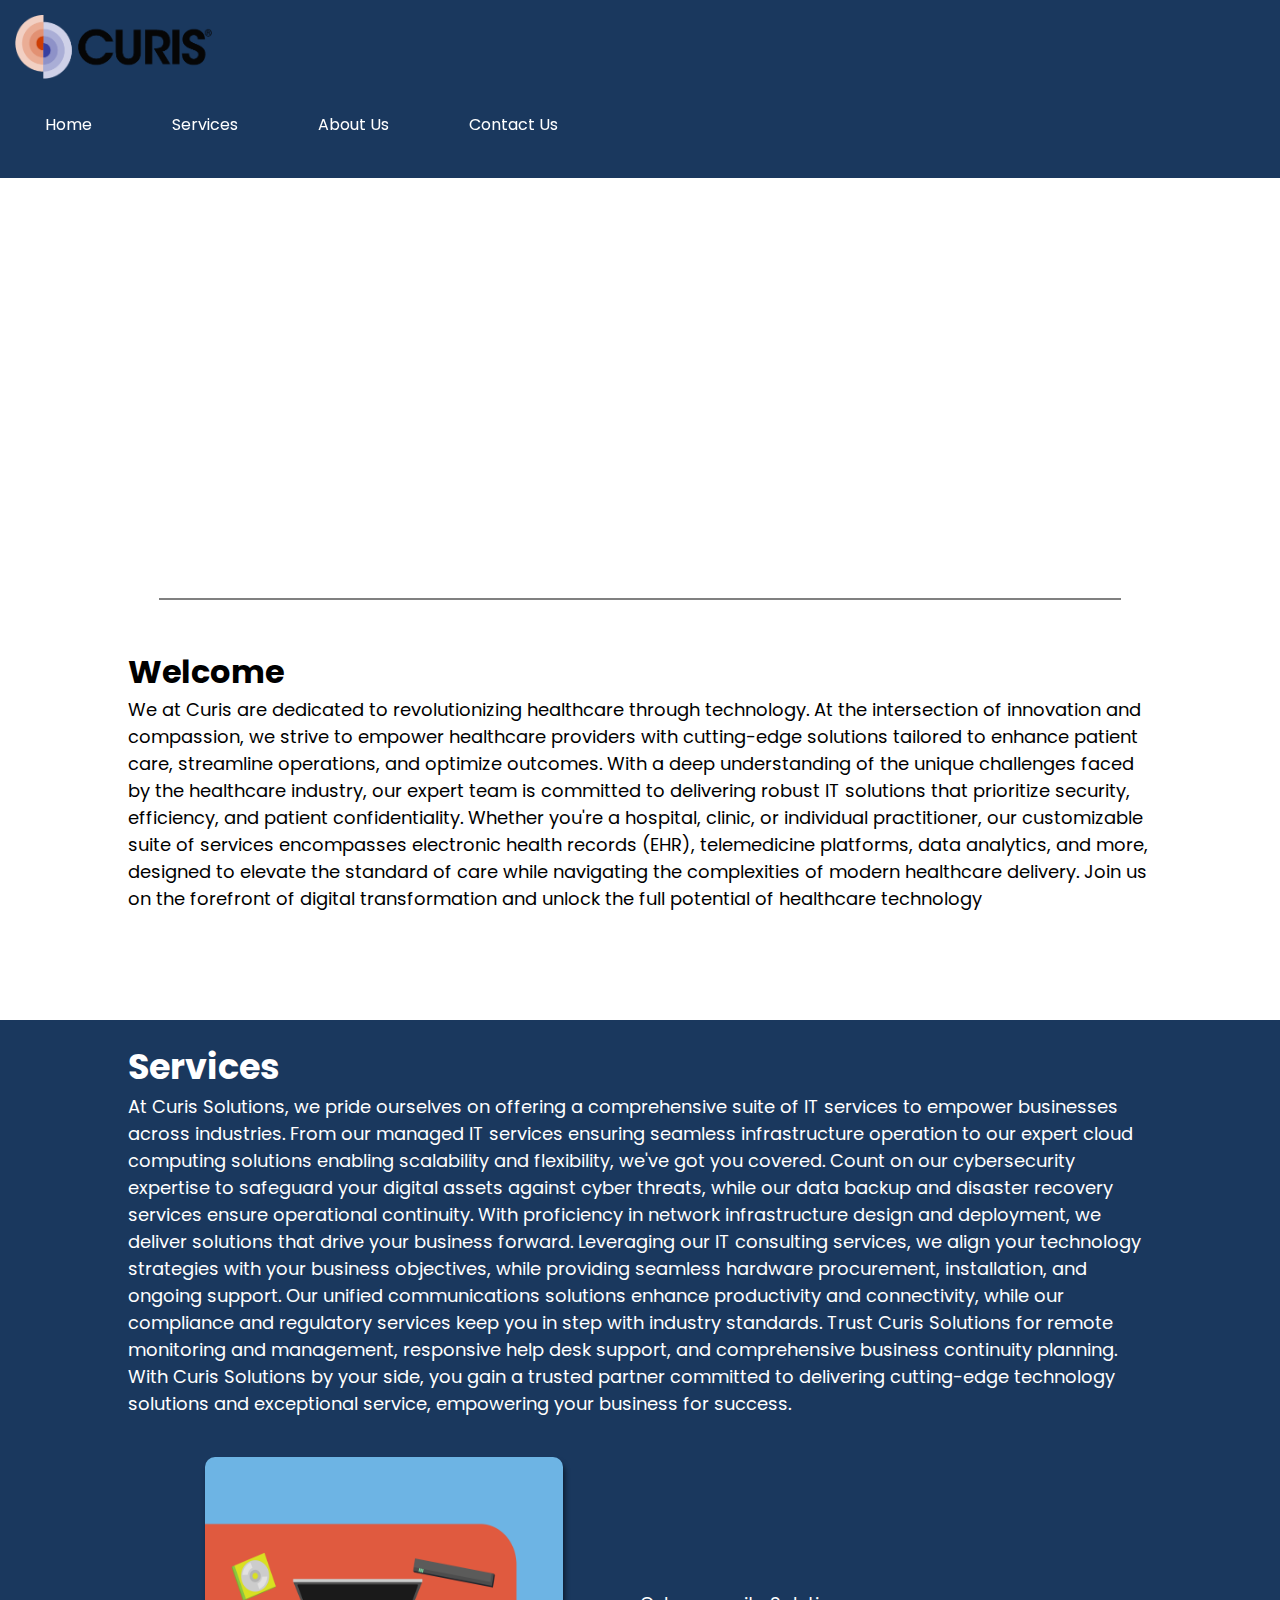
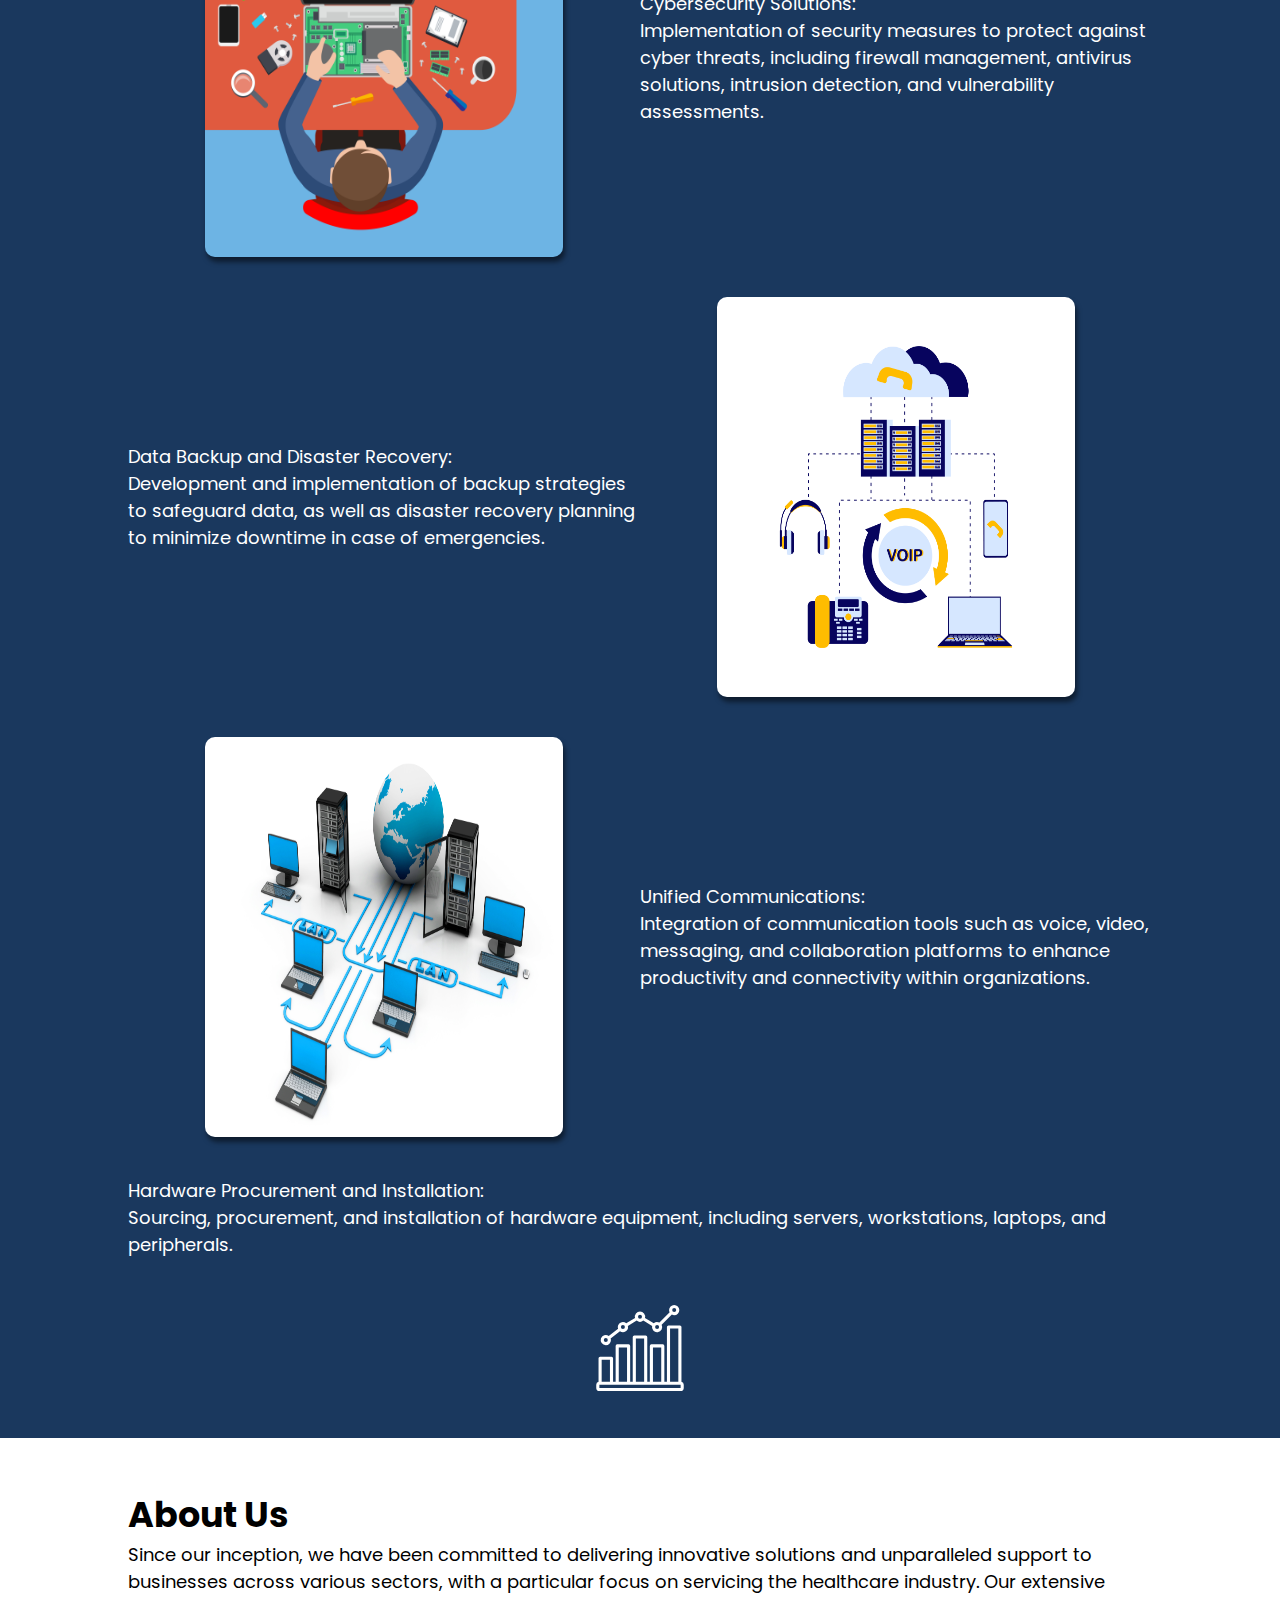
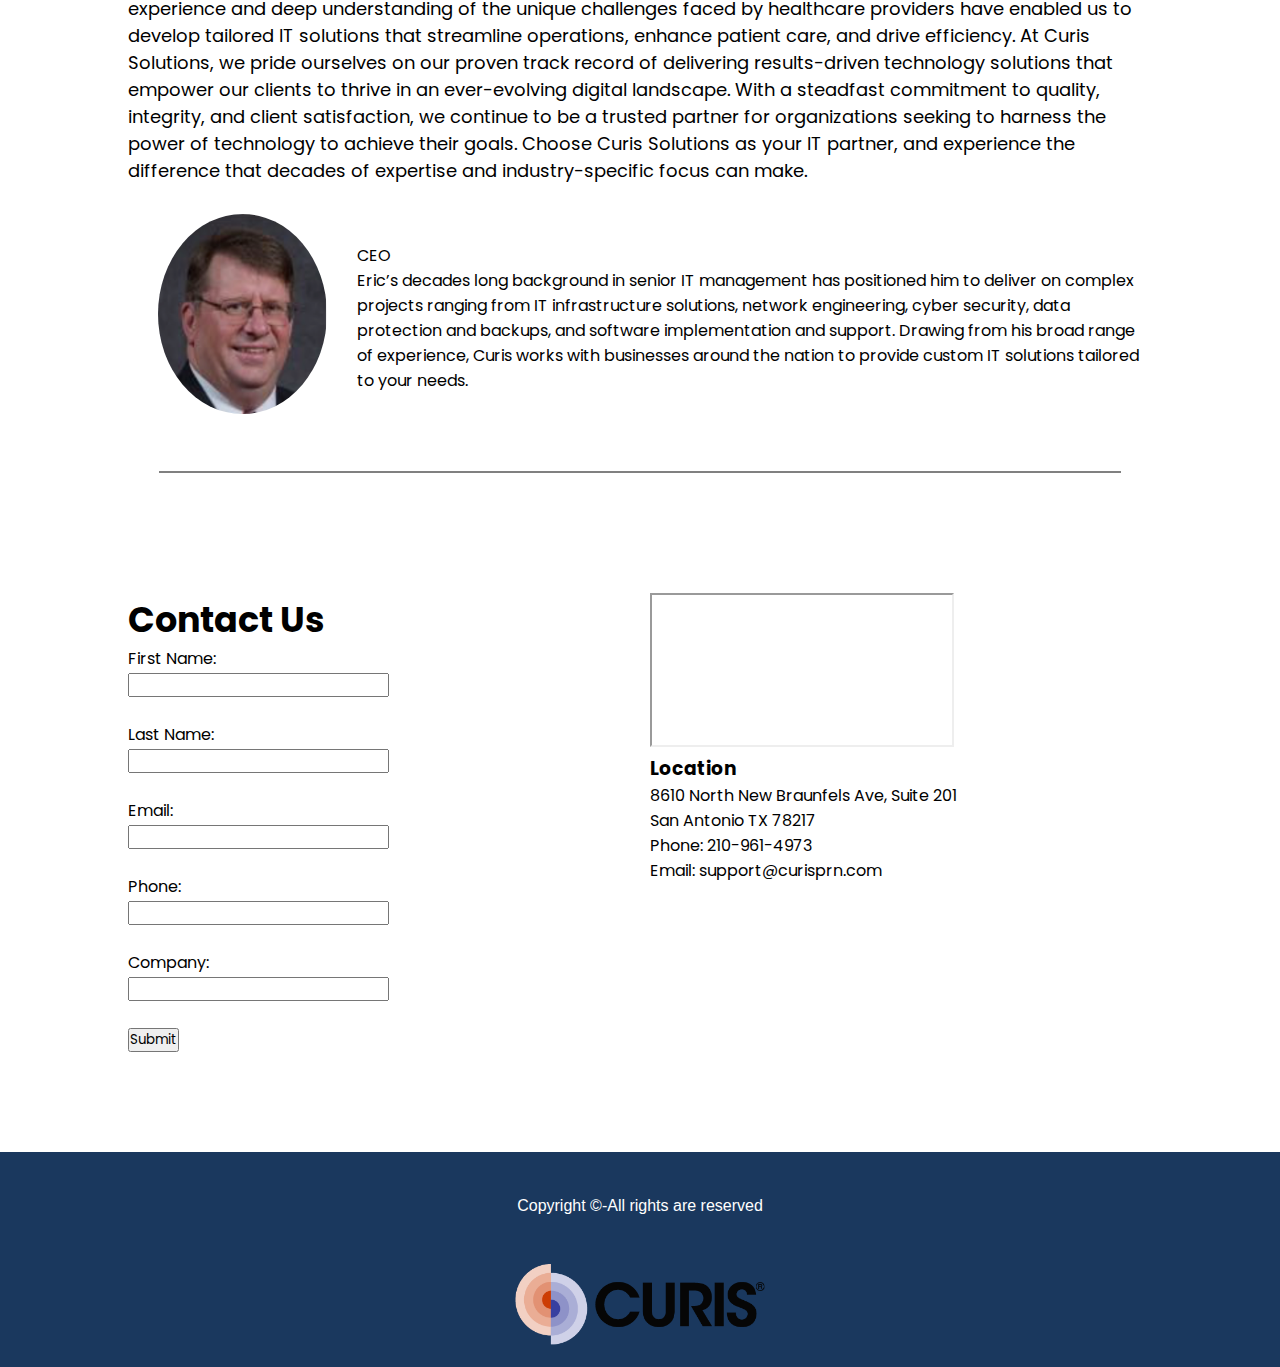
<file: website #3/index.html>
<!DOCTYPE html>
<html>

<head>
	<title>Curis Website #4</title>
	<link rel="stylesheet" href="style.css">
    <link rel="preconnect" href="https://fonts.googleapis.com">
<link rel="preconnect" href="https://fonts.gstatic.com" crossorigin>
<link href="https://fonts.googleapis.com/css2?family=Poppins:ital,wght@0,100;0,200;0,300;0,400;0,500;0,600;0,700;0,800;0,900;1,100;1,200;1,300;1,400;1,500;1,600;1,700;1,800;1,900&display=swap" rel="stylesheet">

</head>

<body>
	<nav class="navbar background">
		<div class="logo">
			<img src=
"src/Curis Logo New.png"
				style="height: 4rem;"
				alt="Logo">
		</div>
		<ul class="nav-list">
			<li><a href="#home">Home</a></li>
			<li><a href="#services">Services</a></li>
			<li><a href="#about">About Us</a></li>
            <li><a href="#contact">Contact Us</a></li>
		</ul>
		<div class="rightnav hidden">
			<input type="text"
				class="search"
				id="searchInput" 
				placeholder="Search...">
			<button class="btn btn-sm" onclick="searchContent()" >Search</button>
		</div>
	</nav>
    <div class="wrapper">
    <video  autoplay >
        <source src="src/AdobeStock_218953827.mp4" type="video/mp4">
        Your browser does not support the video tag.
      </video>
    </div>

    <div class="wrapper">
        <div class="line"></div>
        </div>

	<section class="firstsection" id="home">
		<div class="box-main">
			<div class="firstHalf">
				<h1>Welcome</h1>
				<p class="text-small">
					We at Curis are dedicated to revolutionizing healthcare through technology. At the intersection of innovation and compassion, we strive to empower healthcare providers with cutting-edge solutions tailored to enhance patient care, streamline operations, and optimize outcomes. With a deep understanding of the unique challenges faced by the healthcare industry, our expert team is committed to delivering robust IT solutions that prioritize security, efficiency, and patient confidentiality. Whether you're a hospital, clinic, or individual practitioner, our customizable suite of services encompasses electronic health records (EHR), telemedicine platforms, data analytics, and more, designed to elevate the standard of care while navigating the complexities of modern healthcare delivery. Join us on the forefront of digital transformation and unlock the full potential of healthcare technology
				</p>


			</div>
		</div>
	</section>

	<section class="secondsection" id="services">
		<div class="box-main">
			<div class="firstHalf">

				<h1 class="text-big wht">
					Services
				</h1>
				<p class="text-small wht">
					At Curis Solutions, we pride ourselves on offering a comprehensive suite of IT services to empower businesses across industries. From our managed IT services ensuring seamless infrastructure operation to our expert cloud computing solutions enabling scalability and flexibility, we've got you covered. Count on our cybersecurity expertise to safeguard your digital assets against cyber threats, while our data backup and disaster recovery services ensure operational continuity. With proficiency in network infrastructure design and deployment, we deliver solutions that drive your business forward. Leveraging our IT consulting services, we align your technology strategies with your business objectives, while providing seamless hardware procurement, installation, and ongoing support. Our unified communications solutions enhance productivity and connectivity, while our compliance and regulatory services keep you in step with industry standards. Trust Curis Solutions for remote monitoring and management, responsive help desk support, and comprehensive business continuity planning. With Curis Solutions by your side, you gain a trusted partner committed to delivering cutting-edge technology solutions and exceptional service, empowering your business for success.
				</p>
				<ul class="services-list">
					<li class="servicsli">
						<div class="wrapper2">
							<img src="src/Artboard 4@3x.png" alt="computer repair" class="serviceimg">
						</div>
						<div class="text-wrapper">
							<p>Cybersecurity Solutions: <br> Implementation of security measures to protect against cyber threats, including firewall management, antivirus solutions, intrusion detection, and vulnerability assessments.</p>
						</div>
					</li>
					<li class="servicsli">
						<div class="text-wrapper">
							<p>Data Backup and Disaster Recovery: <br> Development and implementation of backup strategies to safeguard data, as well as disaster recovery planning to minimize downtime in case of emergencies.</p>
						</div>
						<div class="wrapper2">
							<img src="src/Artboard 12@3x.png" alt="voip icon" class="serviceimg">
						</div>
					</li>
					<li class="servicsli">
						<div class="wrapper2">
							<img src="src/AdobeStock_72180347.jpeg" alt="" class="serviceimg">
						</div>
						<div class="text-wrapper">
							<p>Unified Communications: <br>Integration of communication tools such as voice, video, messaging, and collaboration platforms to enhance productivity and connectivity within organizations.</p>
						</div>
					</li>
					<li class="servicsli">
						<div class="text-wrapper">
							<p>Hardware Procurement and Installation:<br> Sourcing, procurement, and installation of hardware equipment, including servers, workstations, laptops, and peripherals.</p>
						</div>
					</li>
				</ul>
				

                <div class="wrapper">
                    <img src="src/AdobeStock_557916542.svg" alt="network image" id="networkimg">
                </div>

			</div>
		</div>
	</section>

	<section class="thirdsection" id="about">
		<div class="about-box">
			<h1 class="sectionTag text-big" >About Us</h1>
			<p class="sectionSubTag text-small">
                Since our inception, we have been committed to delivering innovative solutions and unparalleled support to businesses across various sectors, with a particular focus on servicing the healthcare industry. Our extensive experience and deep understanding of the unique challenges faced by healthcare providers have enabled us to develop tailored IT solutions that streamline operations, enhance patient care, and drive efficiency. At Curis Solutions, we pride ourselves on our proven track record of delivering results-driven technology solutions that empower our clients to thrive in an ever-evolving digital landscape. With a steadfast commitment to quality, integrity, and client satisfaction, we continue to be a trusted partner for organizations seeking to harness the power of technology to achieve their goals. Choose Curis Solutions as your IT partner, and experience the difference that decades of expertise and industry-specific focus can make.
			</p>

            <div class="wrapper">
                <div class="profile"><img src="src/Eric.png" alt="Eric" class="imgProfile" ></div>
                <div>CEO <br>
					Eric’s decades long background in senior IT management has positioned him to deliver on complex projects ranging from IT infrastructure solutions, network engineering, cyber security, data protection and backups, and software implementation and support. Drawing from his broad range of experience, Curis works with businesses around the nation to provide custom IT solutions tailored to your needs.
					</div>
            </div>
		</div>

		
	</section>
    <div class="wrapper">
    <div class="line"></div>
    </div>

	<section class="fourthsection" id="contact">
		<div class="container">
			<div class="form-column">
				
					<h1 class="sectionTag text-big">Contact Us</h1>
					<form id="contactForm" method="POST" action="#" enctype="multipart/form-data">
						<label for="first_name">First Name:</label><br>
						<input type="text" id="first_name" name="first_name" required><br><br>
					
						<label for="last_name">Last Name:</label><br>
						<input type="text" id="last_name" name="last_name" required><br><br>
					
						<label for="email">Email:</label><br>
						<input type="email" id="email" name="email" required><br><br>
					
						<label for="phone">Phone:</label><br>
						<input type="tel" id="phone" name="phone"><br><br>
					
						<label for="company">Company:</label><br>
						<input type="text" id="company" name="company"><br><br>
					
						<input type="submit" value="Submit">
					</form>
					
				
			</div>
			<div class="map-column">
				<div id="mapdiv">
					<iframe src="https://www.google.com/maps/embed?pb=!1m18!1m12!1m3!1d3471.939145740749!2d-98.46063062383953!3d29.518132943314136!2m3!1f0!2f0!3f0!3m2!1i1024!2i768!4f13.1!3m3!1m2!1s0x865cf534bfb95127%3A0xc4ade8291c8ca88d!2s8610%20N%20New%20Braunfels%20Ave%2C%20San%20Antonio%2C%20TX%2078217!5e0!3m2!1sen!2sus!4v1709152933233!5m2!1sen!2sus" allowfullscreen="" loading="lazy" referrerpolicy="no-referrer-when-downgrade"></iframe>
				</div>
				<div id="address">
					<h3>Location</h3>
					<p>8610 North New Braunfels Ave, Suite 201 <br> San Antonio TX 78217 <br>Phone: 210-961-4973 <br>Email: support@curisprn.com</p>
				</div>
			</div>
		</div>
	</section>

	<footer class="background">
		<p class="text-footer">
			Copyright ©-All rights are reserved
		</p>
        <div class="thumbnail">
			<img src="src/Curis Logo New.png"
				alt="laptop image">
		</div>
	</footer>
	<script src="script.js"></script>
</body>


</html>
</file>
<file: website #3/style.css>
* {
	margin: 0;
	padding: 0;
    font-family: "Poppins",sans-serif;
}

.navbar {
	
	align-items: center;
	justify-content: center;
	position: sticky;
	top: 0;
	padding: 15px;
	cursor: pointer;
	z-index: 1000;
}

.background {
	background: #1a385e;
	background-blend-mode: darken;
	background-size: cover;
    
}

.nav-list {
	width: 70%;
	display: flex;
	align-items: center;
	gap: 20px;
	list-style: none;
}

.logo {
	
	justify-content: center;
	align-items: center;
}

.search {
	box-sizing: border-box;
	width: 30%;
	padding: 8px;
	font-size: 17px;
	border: 2px solid grey;
	border-radius: 9px;
    position: relative;
    top: -70px;
    
}

.nav-list li {
	list-style: none;
	padding: 26px 30px;
	
}

.nav-list li a {
	text-decoration: none;
	color: white;
}

.nav-list li a:hover {
	color: grey;
}

.rightnav {
	width: 30%;
	text-align: right;
	
}


.wrapper{
    
    display: flex;
    align-items: center;
    justify-content: center;
}

video{
    height: 400px;
    
}

.firstsection {
	
	height: 400px;
}

.secondsection {
	background-color: #1a385e;
	height:fit-content;
    padding: 20px 0 40px 0;
    
}

.servicsli{
    color: white;
    list-style: none;
}

.box-main {
	display: flex;
	justify-content: center;
	align-items: center;
	color: black;
	max-width: 80%;
	margin: auto;
	height: 80%;
}

.firsthalf {
	width: 100%;
	display: flex;
	flex-direction: column;
	justify-content: center;
}

.secondhalf {
	width: 30%;
}

.secondhalf img {
	width: 70%;
	border: 4px solid white;
	border-radius: 150px;
	display: block;
	margin: auto;
}

.text-big {
	color:black;
	font-weight: bold;
	font-size: 35px;
}

.text-small {
	font-size: 18px;
}
.wht{
    color:white;
}

.btn {
	padding: 8px 20px;
	margin: 7px 0;
	border: 2px solid white;
	border-radius: 8px;
	background: none;
	color: white;
	cursor: pointer;
}

.btn-sm {
	padding: 6px 10px;
	vertical-align: middle;
    position: relative;
    top: -70px;
}

.section {
	height: 400px;
	display: flex;
	align-items: center;
	justify-content: center;
	max-width: 90%;
	margin: auto;
}

.section-Left {
	flex-direction: row-reverse;
}



.thumbnail img {
	width: 250px;
	
	border-radius: 26px;
	margin-top: 19px;
}

.center {
	text-align: center;
}

.text-footer {
	text-align: center;
	padding: 30px 0;
	font-family: 'Ubuntu', sans-serif;
	display: flex;
	justify-content: center;
	color: white;
}

footer {
	text-align: center;
	padding: 15px;
}


.rightnav {
    height: 1px;
	width: 100%;
	text-align: right;
	
}

#search {
	box-sizing: border-box;
	width: 30%;
	padding: 8px;
	font-size: 17px;
	border: 2px solid grey;
	border-radius: 9px;
}

.btn-sm {
	padding: 8px 20px;
	margin: 7px 5px;
}



#networkimg{
    height: 100px;
    width:100px;
    margin: 0;
    padding: 0;
}

.line{
    border:1px solid grey;
    width: 75%;
}

.profile{
    margin: 30px;
}


.container {
    display: flex;
	max-width: 80%;
	margin: auto;
	height: 100%;
	margin-top: 100px;
	margin-bottom: 100px;
}

.form-column {
	
    flex: 1;
    padding-right: 20px; /* Adjust spacing between columns */
}

.map-column {
    flex: 1;
}

.about-box{
	max-width: 80%;
	margin: auto;
	height: 100%;
	margin-top: 50px;
}
.line{
	margin-top: 20px;
	margin-bottom: 20px;
}


.services-list {
    list-style-type: none;
    padding: 0;
	z-index: 1;
}

.servicsli {
    display: flex;
    flex-direction: row;
    margin-bottom: 40px;
	margin-top: 40px;
	font-size: 18px;
}

.wrapper2,
.text-wrapper {
    flex: 1;
	display: flex;
	justify-content: center;
	align-items: center;
}

.wrapper2 {
    text-align: right;
}

.serviceimg {
    width: 70%;
    height: 400px;
    display: block;
    margin: 0 auto;
	border-radius: 10px;
	box-shadow: 2px 5px 5px 0px rgba(0, 0, 0, 0.5);
}

.serviceimg:hover{
	box-shadow: 2px 10px 5px 0px rgba(0, 0, 0, 0.5);
}


@keyframes slideFromLeft {
	from {
	  transform: translateX(-100%);
	}
	to {
	  transform: translateX(0);
	}
  }
  
  @keyframes slideFromRight {
	from {
	  transform: translateX(100%);
	}
	to {
	  transform: translateX(0);
	}
  }
  
  .text-wrapper {
	animation: slideFromLeft 1s ease forwards; /* Adjust animation duration and timing function as needed */
  }
  
  .wrapper2 {
	animation: slideFromRight 1s ease forwards; /* Adjust animation duration and timing function as needed */
  }
  
.imgProfile{
	
	height: 200px;
	border-radius: 50%;
}


.hidden{
	display: none;
}


.search-popup {
	display: none;
	position: fixed;
	top: 50%;
	left: 50%;
	transform: translate(-50%, -50%);
	background-color: #fff;
	border: 1px solid #ccc;
	padding: 10px;
	box-shadow: 0 2px 4px rgba(0,0,0,0.2);
	z-index: 1000;
  }
  
  .search-popup p {
	margin: 5px 0;
  }
</file>
